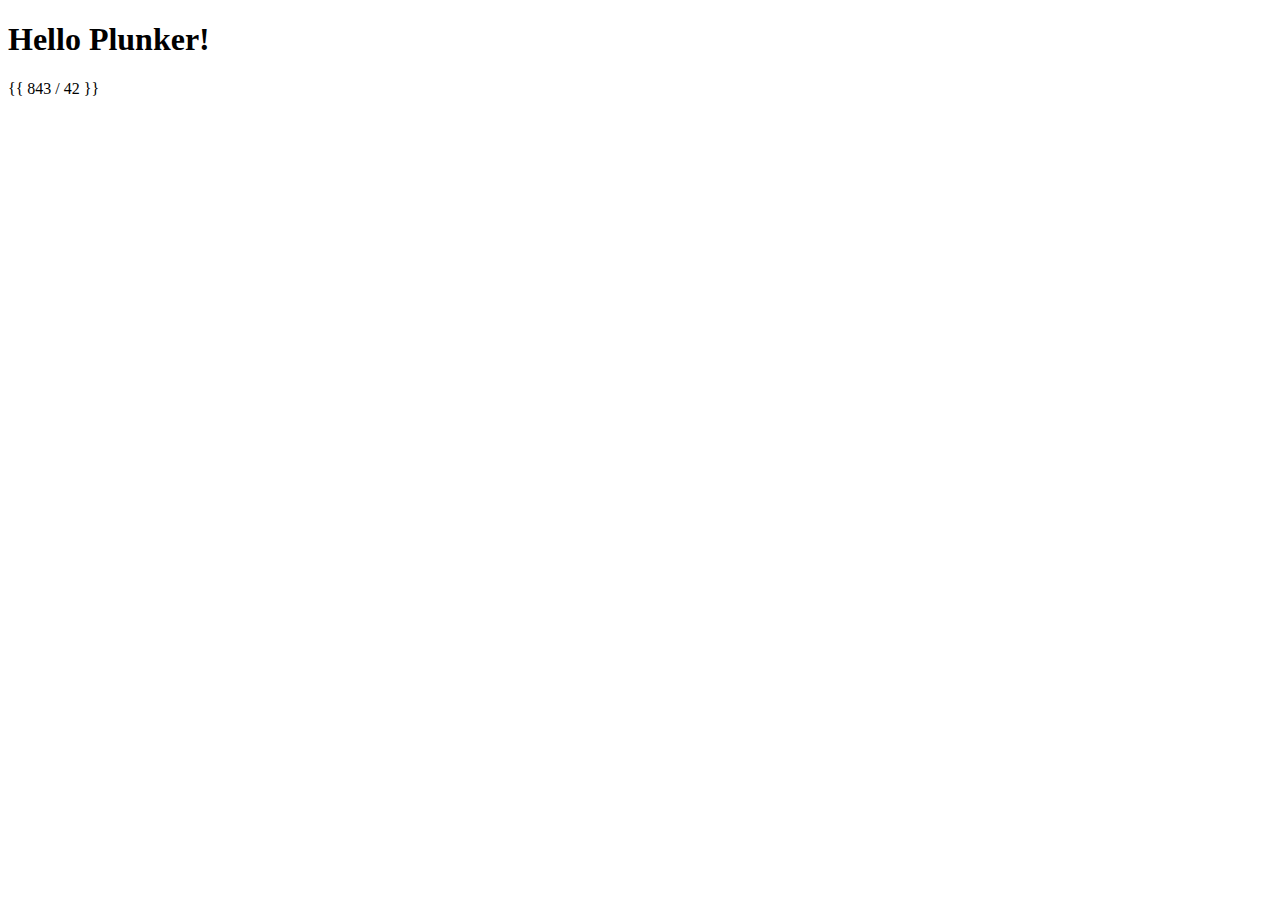
<file: 1-angularjs-get-started-exercise-files/after/index.html>
<!DOCTYPE html>
<html>

  <head>
    <script data-require="angular.js@*" data-semver="1.3.0-beta.5" 
            src="https://code.angularjs.org/1.3.0-beta.5/angular.js"></script>
    <link rel="stylesheet" href="style.css" />
    <script src="script.js"></script>
  </head>

  <body>
    <h1>Hello Plunker!</h1>
    
    <div ng-app>
      {{ 843 / 42 }}  
    </div>
  </body>

</html>
</file>
<file: 1-angularjs-get-started-exercise-files/after/style.css>
/* Styles go here */
</file>
